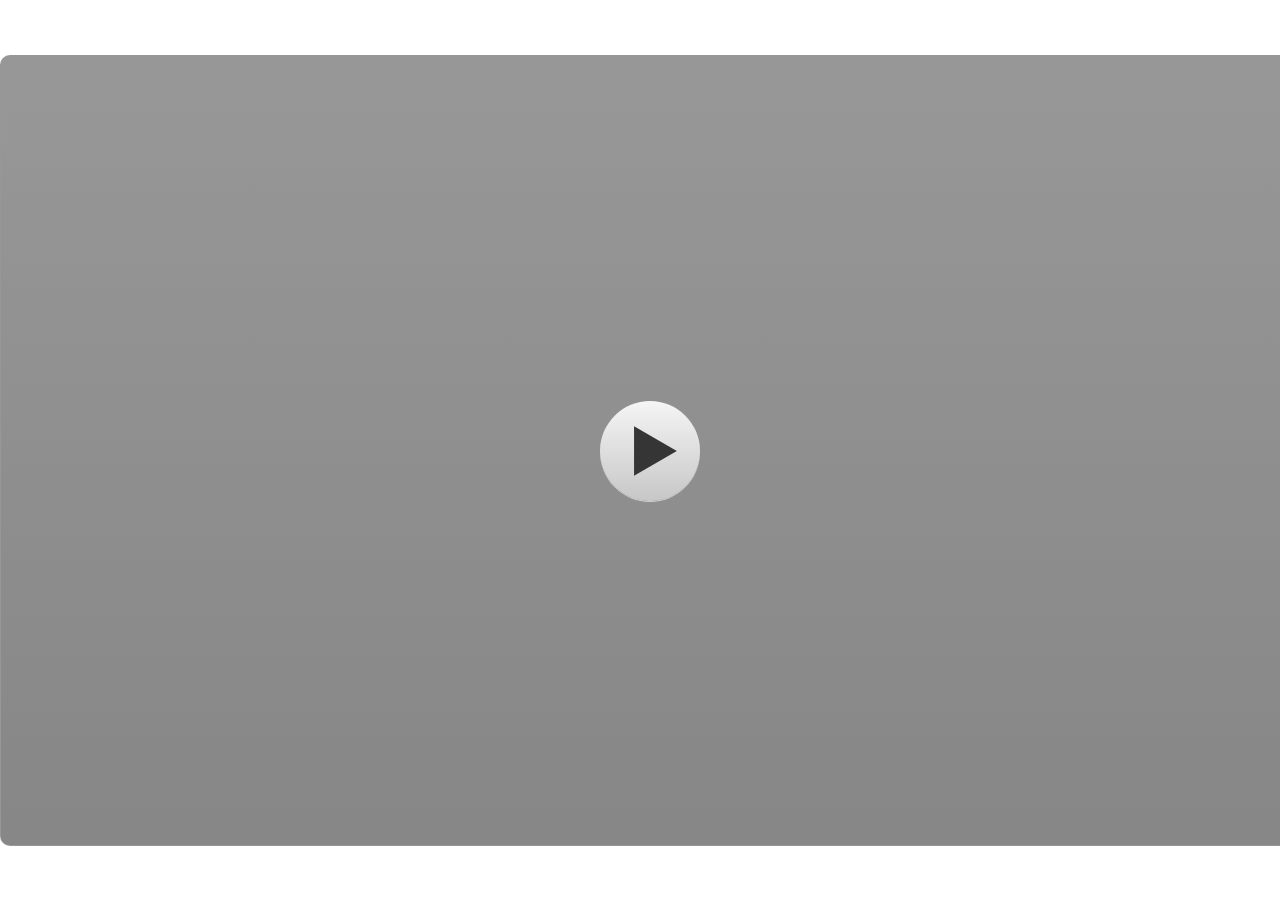
<file: index.html>
﻿<!doctype html>
<html lang="en-US">
<head>
  <meta charset="utf-8">
  <!-- Created using Storyline 3 - http://www.articulate.com  -->
  <!-- version: 3.20.30234.0 -->
  <title>Tugas Akhir PembaTIK Level 3 Abdul Sueb</title>
  <meta http-equiv="x-ua-compatible" content="IE=edge"/>
  <meta name="viewport" content="width=device-width,initial-scale=1,user-scalable=no,shrink-to-fit=no,minimal-ui"/>
  <meta name="apple-mobile-web-app-capable" content="yes"/>
  <style>
    html, body { height: 100%; padding: 0; margin: 0 }
    #app { height: 100%; width: 100%; }
  </style>

  <script>
    window.DS = {};
    window.globals = {
      DATA_PATH_BASE: '',
      HAS_FRAME: true,
      HAS_SLIDE: true,

      lmsPresent: false,
      tinCanPresent: false,
      cmi5Present: false,
      aoSupport: false,
      scale: 'noscale',
      captureRc: false,
      browserSize: 'optimal',
      bgColor: '#FFFFFF',
      features: '',
      themeName: 'classic',
      preloaderColor: '#FFFFFF',
      suppressAnalytics: false,
      productChannel: 'perpetual',
      publishSource: 'storyline',
      aid: '',
      cid: '88d16dbb-e6f9-45a8-b5f7-f304ac960985',
      playerVersion: '3.20.30234.0',
      publishTimestamp: '2024-09-28T08:55:56.9675562Z',
      maxIosVideoElements: 10,
      connectionSettings: { },

      
      parseParams: function(qs) {
        if (window.globals.parsedParams != null) {
          return window.globals.parsedParams;
        }
        qs = (qs || window.location.search.substr(1)).split('+').join(' ');
        var params = {},
            tokens,
            re = /[?&]?([^=]+)=([^&]*)/g;

        while (tokens = re.exec(qs)) {
          params[decodeURIComponent(tokens[1]).trim()] =
            decodeURIComponent(tokens[2]).trim();
        }
        window.globals.parsedParams = params;
        return params;
      }

    };
  </script>
  <script>
    var isIe11 = ('ActiveXObject' in window || window.MSBlobBuilder != null)
      && window.msCrypto != null && !window.ActiveXObject;
    if (isIe11) {
      window.globals.unsupportedBrowser = true;
      document.write(atob('[base64]'));
    }
  </script>
  
  <script>window.THREE = { };</script>
  
</head>
<body style="background: #FFFFFF" class="cs-HTML theme-classic">
  <!-- 360 -->
  <script>!function(){var e,i=/iPhone/i,o=/iPod/i,n=/iPad/i,t=/\biOS-universal(?:.+)Mac\b/i,r=/\bAndroid(?:.+)Mobile\b/i,a=/Android/i,d=/(?:SD4930UR|\bSilk(?:.+)Mobile\b)/i,p=/Silk/i,l=/Windows Phone/i,u=/\bWindows(?:.+)ARM\b/i,b=/BlackBerry/i,s=/BB10/i,c=/Opera Mini/i,f=/\b(CriOS|Chrome)(?:.+)Mobile/i,h=/Mobile(?:.+)Firefox\b/i,v=function(e){return void 0!==e&&"MacIntel"===e.platform&&"number"==typeof e.maxTouchPoints&&e.maxTouchPoints>1&&"undefined"==typeof MSStream};e=function(e){var m={userAgent:"",platform:"",maxTouchPoints:0};e||"undefined"==typeof navigator?"string"==typeof e?m.userAgent=e:e&&e.userAgent&&(m={userAgent:e.userAgent,platform:e.platform,maxTouchPoints:e.maxTouchPoints||0}):m={userAgent:navigator.userAgent,platform:navigator.platform,maxTouchPoints:navigator.maxTouchPoints||0};var g=m.userAgent,y=g.split("[FBAN");void 0!==y[1]&&(g=y[0]),void 0!==(y=g.split("Twitter"))[1]&&(g=y[0]);var A=function(e){return function(i){return i.test(e)}}(g),w={apple:{phone:A(i)&&!A(l),ipod:A(o),tablet:!A(i)&&(A(n)||v(m))&&!A(l),universal:A(t),device:(A(i)||A(o)||A(n)||A(t)||v(m))&&!A(l)},amazon:{phone:A(d),tablet:!A(d)&&A(p),device:A(d)||A(p)},android:{phone:!A(l)&&A(d)||!A(l)&&A(r),tablet:!A(l)&&!A(d)&&!A(r)&&(A(p)||A(a)),device:!A(l)&&(A(d)||A(p)||A(r)||A(a))||A(/\bokhttp\b/i)},windows:{phone:A(l),tablet:A(u),device:A(l)||A(u)},other:{blackberry:A(b),blackberry10:A(s),opera:A(c),firefox:A(h),chrome:A(f),device:A(b)||A(s)||A(c)||A(h)||A(f)},any:!1,phone:!1,tablet:!1};return w.any=w.apple.device||w.android.device||w.windows.device||w.other.device,w.phone=w.apple.phone||w.android.phone||w.windows.phone,w.tablet=w.apple.tablet||w.android.tablet||w.windows.tablet,w}(),"object"==typeof exports&&"undefined"!=typeof module?module.exports=e:"function"==typeof define&&define.amd?define((function(){return e})):this.isMobile=e}();
    window.isMobile.apple.tablet = window.isMobile.apple.tablet ||
      (navigator.platform === 'MacIntel' && navigator.maxTouchPoints > 1);
    window.isMobile.apple.device = window.isMobile.apple.device || window.isMobile.apple.tablet;
    window.isMobile.tablet = window.isMobile.tablet || window.isMobile.apple.tablet;
    window.isMobile.any = window.isMobile.any || window.isMobile.apple.tablet;
  </script>

  <div id="focus-sink" tabindex="-1"></div>

  <div id="preso"></div>
  <script>
    (function() {

      var classTypes = [ 'desktop', 'mobile', 'phone', 'tablet' ];

      var addDeviceClasses = function(prefix, testObj) {
        var curr, i;
        for (i = 0; i < classTypes.length; i++) {
          curr = classTypes[i];
          if (testObj[curr]) {
            document.body.classList.add(prefix + curr);
          }
        }
      };

      var params = window.globals.parseParams(),
          isDevicePreview = params.devicepreview === '1',
          isPhoneOverride = params.deviceType === 'phone' || (isDevicePreview && params.phone == '1'),
          isTabletOverride = (params.deviceType === 'tablet' || isDevicePreview) && !isPhoneOverride,
          isMobileOverride = isPhoneOverride || isTabletOverride;

      var deviceView = {
        desktop: !window.isMobile.any && !isMobileOverride,
        mobile: window.isMobile.any || isMobileOverride,
        phone: isPhoneOverride || (window.isMobile.phone && !isTabletOverride),
        tablet: isTabletOverride || window.isMobile.tablet
      };

      window.globals.deviceView = deviceView;
      window.isMobile.desktop = !window.isMobile.any;
      window.isMobile.mobile = window.isMobile.any;

      addDeviceClasses('view-', deviceView);

    })();
  </script>
  
  <script src='story_content/user.js' type=text/javascript></script>
  <div class="slide-loader"></div>

  <script>
    if (window.globals.deviceView.isMobile) { var doc = document, loader = doc.body.querySelector('.slide-loader'); [ 1, 2, 3 ].forEach(function(n) { var d = doc.createElement('div'); d.style.backgroundColor = window.globals.preloaderColor; d.classList.add('mobile-loader-dot'); d.classList.add('dot' + n); loader.appendChild(d); }); }
  </script>

  <div class="mobile-load-title-overlay" style="display: none">
    <div class="mobile-load-title">Tugas Akhir PembaTIK Level 3 Abdul Sueb</div>
  </div>

  <div class="mobile-chrome-warning"></div>

  
<style>
  .warn-connection-dialog {
    display: none;
    background: transparent;
    pointer-events: none;
    position: fixed;
    left: 0;
    top: 0;
    width: 100%;
    height: 100%;
    z-index: 999;
  }

  .warn-connection-content {
    border-radius: 4px;
    background: white;
    border: 1px solid #E7E7E7;
    color: #333333;
    box-shadow: 0 2px 4px rgba(0, 0, 0, 0.25);
    transition: all 150ms ease-out;
    position: absolute;
    white-space: nowrap;
  }

  .view-phone.is-landscape .warn-connection-content {
    left: 23px;
    bottom: 23px;
  }

  .view-tablet.is-landscape .warn-connection-content {
    left: 50%;
    top: 20px;
    transform: translateX(-50%);
  }

  .is-portrait .warn-connection-content {
    transform: translate(-50%, calc(-100% - 15px));
  }

  .warn-connection-content p {
    display: inline-block;
    margin: 0 8px 0 0;
    line-height: 33px;
    font-size: 11px;
  }

  .warn-connection-content svg {
    position: relative;
    vertical-align: middle;
    margin: 0 2px 2px 8px;
  }

  .view-desktop .warn-connection-content {
    left: 1.5em;
    bottom: 1.5em;
  }

  .view-desktop .warn-connection-content p {
    font-size: 1.1em;
  }

  .is-offline .warn-connection-dialog {
    display: block;
  }

  .is-offline .cs-panel * {
    pointer-events: none !important;
  }

  .is-offline .cs-panel {
    pointer-events: all !important;
  }

  .is-offline #nav-controls * {
    pointer-events: none !important;
  }

  .is-offline #nav-controls {
    pointer-events: all !important;
  }
</style>

<div class="warn-connection-dialog">
  <div class="warn-connection-content">
    <svg width="17" height="15" viewBox="0 0 17 15" xmlns="http://www.w3.org/2000/svg">
      <path fill="#8F0000" stroke="white" d="M16.07,12.98 L15.88,12.23 L9.51,1.21 C8.97,0.26,7.6,0.26,7.06,1.21 L0.69,12.23 C0.15,13.16,0.81,14.36,1.91,14.36 H14.65 C15.47,14.36,16.05,13.7,16.07,12.98 Z"/>
      <path fill="white" stroke="white" d="M8.58,5.5 C8.35,5.28,8.5,5.35,8.21,5.32 C8.09,5.35,7.97,5.49,7.96,5.67 C7.97,5.79,7.98,5.92,7.98,6.04 L7.98,6.04 C7.99,6.17,8,6.31,8.01,6.43 L8.01,6.44 C8.03,6.92,8.06,7.41,8.09,7.9 L8.09,7.9 C8.12,8.39,8.14,8.88,8.17,9.37 C8.17,9.39,8.18,9.42,8.2,9.44 C8.23,9.46,8.25,9.47,8.28,9.47 C8.31,9.47,8.34,9.46,8.35,9.44 C8.37,9.43,8.38,9.4,8.39,9.35 L8.39,9.34 C8.39,9.24,8.4,9.15,8.4,9.05 L8.4,9.05 C8.41,8.96,8.41,8.86,8.42,8.75 C8.43,8.44,8.45,8.12,8.47,7.81 L8.47,7.81 C8.49,7.49,8.51,7.18,8.53,6.87 C8.55,6.46,8.56,6.05,8.59,5.64 L8.6,5.62 C8.6,5.57,8.59,5.53,8.58,5.5 L8.21,5.32 Z"/>
      <circle fill="white" stroke="white" cx="8.3" cy="11.35" r="0.3"/>
    </svg>
    <p>You are offline. Trying to reconnect...</p>
  </div>
</div>

<script>
  (function() {
    window.DS.connection = {
      warningShown: false,
      assets: {},
      loadingAssetGroup: false,
      retryDelay: 500
    };

    // @TODO this is POC code and can be cleaned up a bit more if we move forward
    // with the feature



    // The `window.globals.features` variable must be set in `webpack.dev.config` when testing locally - it is not enough
    // to have it in the data - but it must be set there as well.
    var useConnectionMessages = window.AbortController != null &&
      window.location.protocol != 'file:' &&
      window.globals.features.indexOf('ConnectionMessages') != -1;

    window.DS.connection.useConnectionMessages = useConnectionMessages

    var assetCount = 0;
    var checkLoadedId;
    var connectionSettings = window.globals.connectionSettings;

    if (useConnectionMessages && connectionSettings != null) {
      var contentEl = document.querySelector('.warn-connection-content');
      var messageEl = contentEl.querySelector('p')

      if (connectionSettings.useDarkTheme) {
        contentEl.style.borderColor = '#BABBBA';
        contentEl.style.backgroundColor = '#282828';
        contentEl.style.color = '#FFFFFF';
      }

      if (connectionSettings.message != null) {
        messageEl.textContent = window.decodeURIComponent(connectionSettings.message);
      }
    }

    function checkAssetsReady() {
      for (var i in DS.connection.assets) {
        if (!DS.connection.assets[i].success) {
          return false;
        }
      }
      return true;
    }

    function stopAssetGroup() {
      if (!useConnectionMessages) { return; }

      assetCount = 0;

      DS.connection.oldAssetGroup = DS.connection.assets;
      DS.connection.assets = {};
      DS.connection.loadingAssetGroup = false;
      clearInterval(checkLoadedId);
    }

    function startAssetGroup() {
      if (!useConnectionMessages) { return; }
      var ticks = 0;
      clearInterval(checkLoadedId);
      checkLoadedId = setInterval(function() {
        var loaded = 0;
        if (assetCount === 0 && loaded === 0) {
          clearInterval(checkLoadedId);
          return;
        }

        for (var i in DS.connection.assets) {
          if (DS.connection.assets[i].success) {
            loaded++;
          }
        }

        if (assetCount === loaded && checkAssetsReady()) {
          for (var i in DS.connection.assets) {
            if (DS.connection.assets[i].action) {
              DS.connection.assets[i].action();
            }
          }
          hideWarning();
          stopAssetGroup();
        }
      }, 100)
    }

    function requiredAsset(url, action, retry, type) {
      if (!useConnectionMessages) { return; }
      if (DS.connection.assets[url]) { return; }

      DS.connection.assets[url] = {
        success: false, action: action, retry: retry, type: type
      };
      assetCount = Object.keys(DS.connection.assets).length;
      if (!DS.connection.loadingAssetGroup) {
        startAssetGroup();
      }
      DS.connection.loadingAssetGroup = true;
    }

    function assetLoaded(url) {
      if (!useConnectionMessages) { return; }
      if (DS.connection.assets[url]) {
        DS.connection.assets[url].success = true;
      }
    }

    function assetFailed(url) {
      if (!useConnectionMessages) { return; }
      if (!DS.connection.assets[url]) {
        if (/\.js$/.test(url)) {
          setTimeout(function() {
            if (DS.connection.lastSlideLoaded != null) {
              DS.connection.lastSlideLoaded();
            }
          }, DS.connection.retryDelay);
        }
        return;
      }
      if (!DS.connection.warningShown) { showWarning(); }
      if (DS.connection.assets[url].retry) {
        setTimeout(function() {
          if (!DS.connection.assets[url].success) {
            DS.connection.assets[url].retry()
          }
        }, DS.connection.retryDelay);
      }
    }

    function hideWarning() {
      document.body.classList.remove('is-offline');
      DS.connection.warningShown = false;
    }
    DS.connection.hideWarning = hideWarning

    function showWarning(btn) {
      document.body.classList.add('is-offline')
      DS.connection.warningShown = true;
      updateWarningPosition();
    }

    function updateWarningPosition() {
      if (!DS.connection.warningShown) {
        return;
      }

      var isPortrait = document.body.classList.contains('is-portrait');
      var warningEl = document.querySelector('.warn-connection-content');

      if (isPortrait) {
        var slide = document.querySelector('.primary-slide');
        var slideRect = slide.getBoundingClientRect();

        warningEl.style.top = `${slideRect.top}px`
        warningEl.style.left = `${slideRect.left + slideRect.width / 2}px`
      } else {
        warningEl.style.top = null;
        warningEl.style.left = null;
      }

      window.requestAnimationFrame(updateWarningPosition);
    }

    // these will all be noops if the feature flag isn't set in
    // the data and `window.globals.features`
    DS.connection.requiredAsset = requiredAsset;
    DS.connection.assetLoaded = assetLoaded;
    DS.connection.assetFailed = assetFailed;
    DS.connection.stopAssetGroup = stopAssetGroup;
    DS.connection.startAssetGroup = startAssetGroup;
  })();
</script>


  <script>
    
    if (window.autoSpider && window.vInterfaceObject) {
      document.querySelector('.mobile-load-title-overlay').style.display = 'none';
    }
  </script>

  

  <link rel="stylesheet" href="html5/data/css/output.min.css" data-noprefix/>
</body>
<script src="html5/lib/scripts/bootstrapper.min.js"></script>
</html>
</file>
<file: html5/data/css/output.min.css>
@font-face {
  font-family: 'Open SansBold CharsBoldE2387F73';
  src: url('[data-uri]');
  font-style: normal;
  font-weight: normal;
}
@font-face {
  font-family: 'Open Sans Charset1_ 68486ACD124';
  src: url('[data-uri]');
  font-style: normal;
  font-weight: normal;
}
@font-face {
  font-family: 'Arial Black Charset1_ 6F53DA532';
  src: url('[data-uri]');
  font-style: normal;
  font-weight: normal;
}
@font-face {
  font-family: 'Arial Black Charset0_v95C8014D0';
  src: url('[data-uri]');
  font-style: normal;
  font-weight: normal;
}
.cs-npnxnanbnsnfns00000000001 .cs-infopanel  {
  box-shadow: 0 1px 0 rgba(184, 184, 184, 1);
  background: rgba(255, 255, 255, 1);
}
.cs-npnxnanbnsnfns00000000001 .cs-infopanel .cs-link {
  color: rgba(124, 34, 128, 1);
}
.cs-npnxnanbnsnfns00000000001 .cs-infopanel .cs-link:hover {
  color: rgba(0, 0, 238, 1);
}
.cs-npnxnanbnsnfns00000000001 .cs-infopanel .cs-name {
  color: rgba(68, 68, 68, 1);
}
.cs-npnxnanbnsnfns00000000001 .cs-infopanel .cs-title {
  color: rgba(153, 153, 153, 1);
}
.cs-npnxnanbnsnfns00000000001 .cs-infopanelpopup  {
  box-shadow: 0 1px 0 rgba(184, 184, 184, 1);
  background: linear-gradient(180deg, rgba(233, 233, 233, 1) 0%, rgba(207, 207, 207, 1) 100%);
}
.cs-npnxnanbnsnfns00000000001 .cs-infopanelpopup .cs-link {
  color: rgba(124, 34, 128, 1);
}
.cs-npnxnanbnsnfns00000000001 .cs-infopanelpopup .cs-link:hover {
  color: rgba(0, 0, 238, 1);
}
.cs-npnxnanbnsnfns00000000001 .cs-infopanelpopup .cs-name {
  color: rgba(68, 68, 68, 1);
}
.cs-npnxnanbnsnfns00000000001 .cs-infopanelpopup .cs-bio {
  color: rgba(153, 153, 153, 1);
}
.cs-npnxnanbnsnfns00000000001 .cs-timer  {
  color: rgba(85, 85, 85, 1);
}
.cs-npnxnanbnsnfns00000000001 .cs-duration stop:first-child {
  stop-color: rgba(0, 215, 255, 1);
}
.cs-npnxnanbnsnfns00000000001 .cs-duration stop:last-child {
  stop-color: rgba(0, 171, 255, 1);
}
.cs-npnxnanbnsnfns00000000001 .cs-elapsed stop:first-child {
  stop-color: rgba(254, 227, 71, 1);
}
.cs-npnxnanbnsnfns00000000001 .cs-elapsed stop:last-child {
  stop-color: rgba(252, 204, 42, 1);
}
.cs-npnxnanbnsnfns00000000001 .cs-timer .cs-pie .cs-innerstroke {
  stroke: rgba(199, 199, 199, 1);
}
.cs-npnxnanbnsnfns00000000001 .cs-timer .cs-pie .cs-innerborder {
  stroke: rgba(255, 255, 255, 1);
}
.cs-npnxnanbnsnfns00000000001 .cs-window  {
  box-shadow: 0 8px 5px rgba(0, 0, 0, 0.2);
  border-color: rgba(234, 234, 234, 1);
  background: rgba(243, 243, 243, 1);
  color: rgba(85, 85, 85, 1);
}
.cs-npnxnanbnsnfns00000000001 .cs-window .cs-diva {
  border-color: rgba(247, 247, 247, 1);
}
.cs-npnxnanbnsnfns00000000001 .cs-window .cs-divb {
  border-color: rgba(211, 211, 211, 1);
}
.cs-npnxnanbnsnfns00000000001 .cs-editor .cs-editor-slide {
  color: rgba(85, 85, 85, 1);
}
.cs-npnxnanbnsnfns00000000001 .cs-editor .cs-editor-html {
  color: rgba(68, 68, 68, 1);
}
.cs-npnxnanbnsnfns00000000001 .cs-editor .cs-editor-button {
  text-shadow: 0 1px 0 rgba(240, 240, 240, 1);
  color: rgba(53, 53, 53, 1);
  border-color: rgba(177, 177, 177, 1);
  background: linear-gradient(180deg, rgba(245, 245, 245, 1) 0%, rgba(199, 199, 199, 1) 100%);
}
.cs-npnxnanbnsnfns00000000001 .cs-editor .cs-editor-button:hover {
  background: linear-gradient(180deg, rgba(242, 242, 242, 1) 0%, rgba(175, 175, 175, 1) 100%);
}
.cs-npnxnanbnsnfns00000000001 .cs-editor .cs-editor-button:active {
  background: linear-gradient(180deg, rgba(199, 199, 199, 1) 0%, rgba(244, 244, 244, 1) 100%);
}
.cs-npnxnanbnsnfns00000000001 .cs-listitem  {
  color: rgba(53, 53, 53, 1);
  border-color: rgba(223, 223, 223, 1);
}
.cs-npnxnanbnsnfns00000000001 .cs-listitem.cs-viewed {
  color: rgba(144, 144, 144, 1);
}
.cs-npnxnanbnsnfns00000000001 .cs-listitem.cs-selected {
  color: rgba(53, 53, 53, 1);
  background: rgba(192, 226, 241, 1);
}
.cs-npnxnanbnsnfns00000000001 .cs-listitem.cs-selected:hover {
  background: rgba(192, 226, 241, 1);
}
.cs-npnxnanbnsnfns00000000001 .cs-listitem.cs-selected.hover {
  background: rgba(192, 226, 241, 1);
}
.cs-npnxnanbnsnfns00000000001 .cs-listitem.cs-selected:focus {
  background: rgba(192, 226, 241, 1);
}
.cs-npnxnanbnsnfns00000000001 .cs-listitem .cs-icon-carrot {
  fill: rgba(53, 53, 53, 1);
}
.cs-npnxnanbnsnfns00000000001 .cs-listitem .cs-icon-carrot .cs-shadow {
  fill: rgba(255, 255, 255, 1);
}
.cs-npnxnanbnsnfns00000000001 .cs-listitem:hover {
  background: rgba(230, 230, 230, 1);
}
.cs-npnxnanbnsnfns00000000001 .cs-listitem.hover {
  background: rgba(230, 230, 230, 1);
}
.cs-npnxnanbnsnfns00000000001 .cs-listitem:focus {
  background: rgba(230, 230, 230, 1);
}
.cs-npnxnanbnsnfns00000000001 .cs-glossary  {
  color: rgba(53, 53, 53, 1);
}
.cs-npnxnanbnsnfns00000000001 .cs-glossary .cs-scrolling-panel {
  background: rgba(231, 231, 231, 1);
}
.cs-npnxnanbnsnfns00000000001 .cs-glossary .cs-term.cs-selected .cs-choice-list-trigger {
  color: rgba(53, 53, 53, 1);
  background: rgba(192, 226, 241, 1);
}
.cs-npnxnanbnsnfns00000000001 .cs-glossary .cs-term.cs-selected .cs-choice-list-trigger:focus {
  color: rgba(53, 53, 53, 1);
  background: rgba(192, 226, 241, 1);
}
.cs-npnxnanbnsnfns00000000001 .cs-glossary .cs-term:hover .cs-choice-list-trigger {
  background: rgba(230, 230, 230, 1);
}
.cs-npnxnanbnsnfns00000000001 .cs-glossary .cs-term.hover .cs-choice-list-trigger {
  background: rgba(230, 230, 230, 1);
}
.cs-npnxnanbnsnfns00000000001 .cs-glossary .cs-term .cs-choice-list-trigger:focus {
  background: rgba(230, 230, 230, 1);
}
.cs-npnxnanbnsnfns00000000001 .cs-glossary .cs-diva {
  border-color: rgba(226, 226, 226, 1);
}
.cs-npnxnanbnsnfns00000000001 .cs-glossary .cs-divb {
  border-color: rgba(226, 226, 226, 1);
}
.cs-npnxnanbnsnfns00000000001 .cs-glossary .cs-divc {
  border-color: rgba(250, 250, 250, 1);
}
.cs-npnxnanbnsnfns00000000001 .cs-glossary .cs-heading {
  color: rgba(68, 68, 68, 1);
}
.cs-npnxnanbnsnfns00000000001 .cs-resource .cs-separator {
  border-color: rgba(224, 224, 224, 1);
}
.cs-npnxnanbnsnfns00000000001 .cs-outline  {
  color: rgba(68, 68, 68, 1);
}
.cs-npnxnanbnsnfns00000000001 .cs-outline .cs-diva {
  border-color: rgba(198, 198, 198, 1);
}
.cs-npnxnanbnsnfns00000000001 .cs-outline .cs-divb {
  border-color: rgba(249, 249, 249, 1);
}
.cs-npnxnanbnsnfns00000000001 .cs-outline .cs-divc {
  border-color: rgba(225, 225, 225, 1);
}
.cs-npnxnanbnsnfns00000000001 .cs-outline .cs-search-filter:hover {
  color: rgba(0, 0, 238, 1);
}
.cs-npnxnanbnsnfns00000000001 .cs-outline .cs-search-filter.hover {
  color: rgba(0, 0, 238, 1);
}
.cs-npnxnanbnsnfns00000000001 .cs-transcript  {
  color: rgba(68, 68, 68, 1);
}
.cs-npnxnanbnsnfns00000000001 .cs-transcript .cs-div {
  border-color: rgba(225, 225, 225, 1);
}
.cs-npnxnanbnsnfns00000000001 .cs-tabs:not(.topmenu-item) {
  color: rgba(85, 85, 85, 1);
}
.cs-npnxnanbnsnfns00000000001 .cs-tabs .cs-inner-button:not(.topmenu-item) {
  text-shadow: 0 1px 0 rgba(240, 240, 240, 1);
}
.cs-npnxnanbnsnfns00000000001 .cs-tabs:hover:not(.topmenu-item) {
  color: rgba(51, 51, 51, 1);
}
.cs-npnxnanbnsnfns00000000001 .cs-tabs.cs-selected {
  background: rgba(243, 243, 243, 1);
  color: rgba(51, 51, 51, 1);
}
.cs-npnxnanbnsnfns00000000001 .cs-seekcontrol  {
  background: linear-gradient(180deg, rgba(245, 245, 245, 1) 0%, rgba(199, 199, 199, 1) 100%);
  border-color: rgba(177, 177, 177, 1);
}
.cs-npnxnanbnsnfns00000000001 .cs-seekcontrol .cs-button:hover .cs-icon {
  fill: rgba(85, 85, 85, 1);
}
.cs-npnxnanbnsnfns00000000001 .cs-seekcontrol .cs-button.hover .cs-icon {
  fill: rgba(85, 85, 85, 1);
}
.cs-npnxnanbnsnfns00000000001 .cs-seekcontrol .cs-button .cs-icon-shadow {
  fill: rgba(240, 240, 240, 1);
}
.cs-npnxnanbnsnfns00000000001 .cs-seekcontrol .cs-button .cs-icon {
  fill: rgba(45, 45, 45, 1);
}
.cs-npnxnanbnsnfns00000000001 .cs-seekcontrol .cs-seek .cs-fill {
  background: rgba(255, 255, 255, 1);
}
.cs-npnxnanbnsnfns00000000001 .cs-seekcontrol .cs-seek {
  background: rgba(231, 231, 231, 1);
  border-color: rgba(184, 184, 184, 1);
}
.cs-npnxnanbnsnfns00000000001 .cs-searchinput .cs-input {
  color: rgba(138, 138, 138, 1);
  border-color: rgba(173, 173, 173, 1);
  background: rgba(223, 223, 223, 1);
}
.cs-npnxnanbnsnfns00000000001 .cs-searchinput .cs-input:focus {
  color: rgba(51, 51, 51, 1);
  background: rgba(250, 250, 250, 1);
}
.cs-npnxnanbnsnfns00000000001 .cs-searchinput .cs-input:hover {
  box-shadow: inset 0 0 1px 0 rgba(107, 248, 255, 1);
}
.cs-npnxnanbnsnfns00000000001 .cs-searchinput .cs-input.hover {
  box-shadow: inset 0 0 1px 0 rgba(107, 248, 255, 1);
}
.cs-npnxnanbnsnfns00000000001 .cs-searchinput .cs-button .cs-icon {
  fill: rgba(138, 138, 138, 1);
}
.cs-npnxnanbnsnfns00000000001 .cs-searchinput .cs-button:hover {
  fill: linear-gradient(180deg, rgba(245, 245, 245, 1) 0%, rgba(199, 199, 199, 1) 100%);
}
.cs-npnxnanbnsnfns00000000001 .cs-searchinput .cs-button.hover {
  fill: linear-gradient(180deg, rgba(245, 245, 245, 1) 0%, rgba(199, 199, 199, 1) 100%);
}
.cs-npnxnanbnsnfns00000000001 .cs-menu  {
  box-shadow: 0 1px 0 rgba(184, 184, 184, 1);
  background: rgba(243, 243, 243, 1);
}
.cs-npnxnanbnsnfns00000000001 .cs-topmenu-item.active .cs-tab {
  background: rgba(243, 243, 243, 1);
}
.cs-npnxnanbnsnfns00000000001 .cs-logo  {
  box-shadow: 0 1px 0 rgba(184, 184, 184, 1);
  background: rgba(255, 255, 255, 1);
}
.cs-npnxnanbnsnfns00000000001 .cs-checkbox  {
  color: rgba(68, 68, 68, 1);
}
.cs-npnxnanbnsnfns00000000001 .cs-checkbox:hover {
  border-color: rgba(107, 248, 255, 1);
}
.cs-npnxnanbnsnfns00000000001 .cs-checkbox.hover {
  border-color: rgba(107, 248, 255, 1);
}
.cs-npnxnanbnsnfns00000000001 .cs-checkbox .cs-box {
  color: rgba(255, 255, 255, 1);
  border-color: rgba(184, 184, 184, 1);
}
.cs-npnxnanbnsnfns00000000001 .cs-checkbox .cs-box:checked::after {
  color: rgba(51, 204, 0, 1);
}
.cs-npnxnanbnsnfns00000000001 .cs-checkbox .cs-box.checked.after {
  color: rgba(51, 204, 0, 1);
}
.cs-npnxnanbnsnfns00000000001 .cs-button  {
  text-shadow: 0 1px 0 rgba(240, 240, 240, 1);
  color: rgba(53, 53, 53, 1);
  border-color: rgba(177, 177, 177, 1);
  background: linear-gradient(180deg, rgba(245, 245, 245, 1) 0%, rgba(199, 199, 199, 1) 100%);
  box-shadow: 0 1px 0 rgba(207, 207, 207, 1);
}
.cs-npnxnanbnsnfns00000000001 .cs-button .cs-icon {
  fill: rgba(53, 53, 53, 1);
}
.cs-npnxnanbnsnfns00000000001 .cs-button .cs-icon-shadow {
  fill: rgba(240, 240, 240, 1);
}
.cs-npnxnanbnsnfns00000000001 .cs-button:hover {
  background: linear-gradient(180deg, rgba(242, 242, 242, 1) 0%, rgba(175, 175, 175, 1) 100%);
}
.cs-npnxnanbnsnfns00000000001 .cs-button.hover {
  background: linear-gradient(180deg, rgba(242, 242, 242, 1) 0%, rgba(175, 175, 175, 1) 100%);
}
.cs-npnxnanbnsnfns00000000001 .cs-button:active {
  background: linear-gradient(180deg, rgba(199, 199, 199, 1) 0%, rgba(244, 244, 244, 1) 100%);
}
.cs-npnxnanbnsnfns00000000001 .cs-button.cs-disabled:hover {
  background: linear-gradient(180deg, rgba(245, 245, 245, 1) 0%, rgba(199, 199, 199, 1) 100%);
}
.cs-npnxnanbnsnfns00000000001 .cs-button.cs-disabled.hover {
  background: linear-gradient(180deg, rgba(245, 245, 245, 1) 0%, rgba(199, 199, 199, 1) 100%);
}
.cs-npnxnanbnsnfns00000000001 .cs-button.cs-disabled:active {
  background: linear-gradient(180deg, rgba(245, 245, 245, 1) 0%, rgba(199, 199, 199, 1) 100%);
}
.cs-npnxnanbnsnfns00000000001 .cs-button.cs-volume:hover {
  background: linear-gradient(180deg, rgba(245, 245, 245, 1) 0%, rgba(199, 199, 199, 1) 100%);
}
.cs-npnxnanbnsnfns00000000001 .cs-button.cs-volume.hover {
  background: linear-gradient(180deg, rgba(245, 245, 245, 1) 0%, rgba(199, 199, 199, 1) 100%);
}
.cs-npnxnanbnsnfns00000000001 .cs-button.cs-volume:active {
  background: linear-gradient(180deg, rgba(245, 245, 245, 1) 0%, rgba(199, 199, 199, 1) 100%);
}
.cs-npnxnanbnsnfns00000000001.cs-base  {
  color: rgba(85, 85, 85, 1);
  border-color: rgba(233, 233, 233, 1);
  background: linear-gradient(180deg, rgba(233, 233, 233, 1) 0%, rgba(207, 207, 207, 1) 100%);
}
.cs-npnxnanbnsnfns00000000001.cs-base .cs-separator .cs-diva {
  background: rgba(211, 211, 211, 1);
}
.cs-npnxnanbnsnfns00000000001.cs-base .cs-separator .cs-divb {
  background: rgba(247, 247, 247, 1);
}
.cs-npnxnanbnsnfns00000000001.cs-base .cs-topmenu-item.active .cs-tab {
  border-color: rgba(211, 211, 211, 1);
}
.cs-npnxnanbnsnfns00000000001.cs-base .cs-topmenu-item.active .cs-panel {
  border-color: rgba(211, 211, 211, 1);
}
.cs-npnxnanbnsnfns00000000001.cs-base .cs-left {
  background: linear-gradient(180deg, rgba(219, 219, 219, 1) 0%, rgba(195, 195, 195, 1) 100%);
}
.cs-npnxnanbnsnfns00000000001.cs-base .cs-area-primary .cs-slide-container {
  background: linear-gradient(180deg, rgba(233, 233, 233, 1) 0%, rgba(207, 207, 207, 1) 100%);
}
.cs-npnxnanbnsnfns00000000001 .cs-volume::-moz-range-thumb {
  border-color: rgba(165, 165, 165, 1);
  box-shadow: inset 0 0 1px 0 rgba(212, 212, 212, 1);
  background: rgba(200, 200, 200, 1);
}
.cs-npnxnanbnsnfns00000000001 .cs-volume::-ms-thumb {
  border-color: rgba(165, 165, 165, 1);
  box-shadow: inset 0 0 1px 0 rgba(212, 212, 212, 1);
  background: rgba(200, 200, 200, 1);
}
.cs-npnxnanbnsnfns00000000001 .cs-volume::-webkit-slider-thumb {
  border-color: rgba(165, 165, 165, 1);
  box-shadow: inset 0 0 1px 0 rgba(212, 212, 212, 1);
  background: rgba(200, 200, 200, 1);
}
.cs-npnxnanbnsnfns00000000001 .cs-volume::-moz-range-track {
  border-color: rgba(242, 242, 242, 1);
  background: linear-gradient(180deg, rgba(188, 188, 188, 1) 0%, rgba(188, 188, 188, 1) 50.196%, rgba(195, 195, 195, 1) 100%);
}
.cs-npnxnanbnsnfns00000000001 .cs-volume::-ms-track {
  border-color: rgba(242, 242, 242, 1);
  background: linear-gradient(180deg, rgba(188, 188, 188, 1) 0%, rgba(188, 188, 188, 1) 50.196%, rgba(195, 195, 195, 1) 100%);
}
.cs-npnxnanbnsnfns00000000001 .cs-volume::-webkit-slider-runnable-track {
  border-color: rgba(242, 242, 242, 1);
  background: linear-gradient(180deg, rgba(188, 188, 188, 1) 0%, rgba(188, 188, 188, 1) 50.196%, rgba(195, 195, 195, 1) 100%);
}
body.show-focus .tab-focus-box {
  border-color: rgba(255, 255, 0, 1);
}
.skipnav {
  border-color: rgba(255, 255, 0, 1);
}
.fn-npnxnanbsnfns00000000001 {
  font-family: 'Open SansD6FFC9F9';
  -webkit-font-variant-ligatures: no-common-ligatures;
  font-variant-ligatures: no-common-ligatures;
}
.fn-pxabnsnfns00000000001 {
  font-family: 'Open SansD6FFC9F9';
  -webkit-font-variant-ligatures: no-common-ligatures;
  font-variant-ligatures: no-common-ligatures;
}
.fn-npxnabnsnfns00000000001 {
  font-family: 'Open SansD6FFC9F9';
  -webkit-font-variant-ligatures: no-common-ligatures;
  font-variant-ligatures: no-common-ligatures;
}
.fn-npnxnanbnsnfns00000000001 {
  font-family: 'Open SansD6FFC9F9';
  -webkit-font-variant-ligatures: no-common-ligatures;
  font-variant-ligatures: no-common-ligatures;
}
.fn-pxabnsnfns00000000000 {
  font-family: 'Open SansD6FFC9F9';
  -webkit-font-variant-ligatures: no-common-ligatures;
  font-variant-ligatures: no-common-ligatures;
}
@font-face {
  font-family: 'Open SansD6FFC9F9';
  src: url('[data-uri]');
  font-style: normal;
  font-weight: bold;
}
@font-face {
  font-family: 'Open SansD6FFC9F9';
  src: url('[data-uri]');
  font-style: normal;
  font-weight: normal;
}
.cs-InvalidPromptSlide .cs-5ynQzWmh5Jb-InvalidPromptSlide-btn0 {
  color: rgba(53, 53, 53, 1);
  border-color: rgba(177, 177, 177, 1);
  background: linear-gradient(180deg, rgba(245, 245, 245, 1) 0%, rgba(199, 199, 199, 1) 100%);
  text-shadow: 0 1px 0 rgba(240, 240, 240, 1);
}
.cs-InvalidPromptSlide .cs-5ynQzWmh5Jb-InvalidPromptSlide-btn0 .cs-html {
  color: rgba(68, 68, 68, 1);
}
.cs-InvalidPromptSlide .cs-5ynQzWmh5Jb-InvalidPromptSlide-btn0 .cs-slide {
  border-color: rgba(85, 85, 85, 1);
}
.cs-InvalidPromptSlide .cs-5ynQzWmh5Jb-InvalidPromptSlide-btn0:hover {
  background: linear-gradient(180deg, rgba(242, 242, 242, 1) 0%, rgba(175, 175, 175, 1) 100%);
}
.cs-InvalidPromptSlide .cs-5ynQzWmh5Jb-InvalidPromptSlide-btn0:active {
  background: linear-gradient(180deg, rgba(199, 199, 199, 1) 0%, rgba(244, 244, 244, 1) 100%);
}
.cs-PrintPromptSlide .cs-5ynQzWmh5Jb-PrintPromptSlide-btn0 {
  color: rgba(53, 53, 53, 1);
  border-color: rgba(177, 177, 177, 1);
  background: linear-gradient(180deg, rgba(245, 245, 245, 1) 0%, rgba(199, 199, 199, 1) 100%);
  text-shadow: 0 1px 0 rgba(240, 240, 240, 1);
}
.cs-PrintPromptSlide .cs-5ynQzWmh5Jb-PrintPromptSlide-btn0 .cs-html {
  color: rgba(68, 68, 68, 1);
}
.cs-PrintPromptSlide .cs-5ynQzWmh5Jb-PrintPromptSlide-btn0 .cs-slide {
  border-color: rgba(85, 85, 85, 1);
}
.cs-PrintPromptSlide .cs-5ynQzWmh5Jb-PrintPromptSlide-btn0:hover {
  background: linear-gradient(180deg, rgba(242, 242, 242, 1) 0%, rgba(175, 175, 175, 1) 100%);
}
.cs-PrintPromptSlide .cs-5ynQzWmh5Jb-PrintPromptSlide-btn0:active {
  background: linear-gradient(180deg, rgba(199, 199, 199, 1) 0%, rgba(244, 244, 244, 1) 100%);
}
.cs-ScrollPromptSlide .cs-5ynQzWmh5Jb-ScrollPromptSlide-btn0 {
  color: rgba(53, 53, 53, 1);
  border-color: rgba(177, 177, 177, 1);
  background: linear-gradient(180deg, rgba(245, 245, 245, 1) 0%, rgba(199, 199, 199, 1) 100%);
  text-shadow: 0 1px 0 rgba(240, 240, 240, 1);
}
.cs-ScrollPromptSlide .cs-5ynQzWmh5Jb-ScrollPromptSlide-btn0 .cs-html {
  color: rgba(68, 68, 68, 1);
}
.cs-ScrollPromptSlide .cs-5ynQzWmh5Jb-ScrollPromptSlide-btn0 .cs-slide {
  border-color: rgba(85, 85, 85, 1);
}
.cs-ScrollPromptSlide .cs-5ynQzWmh5Jb-ScrollPromptSlide-btn0:hover {
  background: linear-gradient(180deg, rgba(242, 242, 242, 1) 0%, rgba(175, 175, 175, 1) 100%);
}
.cs-ScrollPromptSlide .cs-5ynQzWmh5Jb-ScrollPromptSlide-btn0:active {
  background: linear-gradient(180deg, rgba(199, 199, 199, 1) 0%, rgba(244, 244, 244, 1) 100%);
}
.cs-ResumePromptSlide .cs-5ynQzWmh5Jb-ResumePromptSlide-btn0 {
  color: rgba(53, 53, 53, 1);
  border-color: rgba(177, 177, 177, 1);
  background: linear-gradient(180deg, rgba(245, 245, 245, 1) 0%, rgba(199, 199, 199, 1) 100%);
  text-shadow: 0 1px 0 rgba(240, 240, 240, 1);
}
.cs-ResumePromptSlide .cs-5ynQzWmh5Jb-ResumePromptSlide-btn0 .cs-html {
  color: rgba(68, 68, 68, 1);
}
.cs-ResumePromptSlide .cs-5ynQzWmh5Jb-ResumePromptSlide-btn0 .cs-slide {
  border-color: rgba(85, 85, 85, 1);
}
.cs-ResumePromptSlide .cs-5ynQzWmh5Jb-ResumePromptSlide-btn0:hover {
  background: linear-gradient(180deg, rgba(242, 242, 242, 1) 0%, rgba(175, 175, 175, 1) 100%);
}
.cs-ResumePromptSlide .cs-5ynQzWmh5Jb-ResumePromptSlide-btn0:active {
  background: linear-gradient(180deg, rgba(199, 199, 199, 1) 0%, rgba(244, 244, 244, 1) 100%);
}
.cs-ResumePromptSlide .cs-5ynQzWmh5Jb-ResumePromptSlide-btn1 {
  color: rgba(53, 53, 53, 1);
  border-color: rgba(177, 177, 177, 1);
  background: linear-gradient(180deg, rgba(245, 245, 245, 1) 0%, rgba(199, 199, 199, 1) 100%);
  text-shadow: 0 1px 0 rgba(240, 240, 240, 1);
}
.cs-ResumePromptSlide .cs-5ynQzWmh5Jb-ResumePromptSlide-btn1 .cs-html {
  color: rgba(68, 68, 68, 1);
}
.cs-ResumePromptSlide .cs-5ynQzWmh5Jb-ResumePromptSlide-btn1 .cs-slide {
  border-color: rgba(85, 85, 85, 1);
}
.cs-ResumePromptSlide .cs-5ynQzWmh5Jb-ResumePromptSlide-btn1:hover {
  background: linear-gradient(180deg, rgba(242, 242, 242, 1) 0%, rgba(175, 175, 175, 1) 100%);
}
.cs-ResumePromptSlide .cs-5ynQzWmh5Jb-ResumePromptSlide-btn1:active {
  background: linear-gradient(180deg, rgba(199, 199, 199, 1) 0%, rgba(244, 244, 244, 1) 100%);
}
.cs-ExternalInterfaceErrorSlide .cs-buttonOK {
  color: rgba(53, 53, 53, 1);
  border-color: rgba(177, 177, 177, 1);
  background: linear-gradient(180deg, rgba(245, 245, 245, 1) 0%, rgba(199, 199, 199, 1) 100%);
  text-shadow: 0 1px 0 rgba(240, 240, 240, 1);
}
.cs-ExternalInterfaceErrorSlide .cs-buttonOK .cs-html {
  color: rgba(68, 68, 68, 1);
}
.cs-ExternalInterfaceErrorSlide .cs-buttonOK .cs-slide {
  border-color: rgba(85, 85, 85, 1);
}
.cs-ExternalInterfaceErrorSlide .cs-buttonOK:hover {
  background: linear-gradient(180deg, rgba(242, 242, 242, 1) 0%, rgba(175, 175, 175, 1) 100%);
}
.cs-ExternalInterfaceErrorSlide .cs-buttonOK:active {
  background: linear-gradient(180deg, rgba(199, 199, 199, 1) 0%, rgba(244, 244, 244, 1) 100%);
}
</file>
